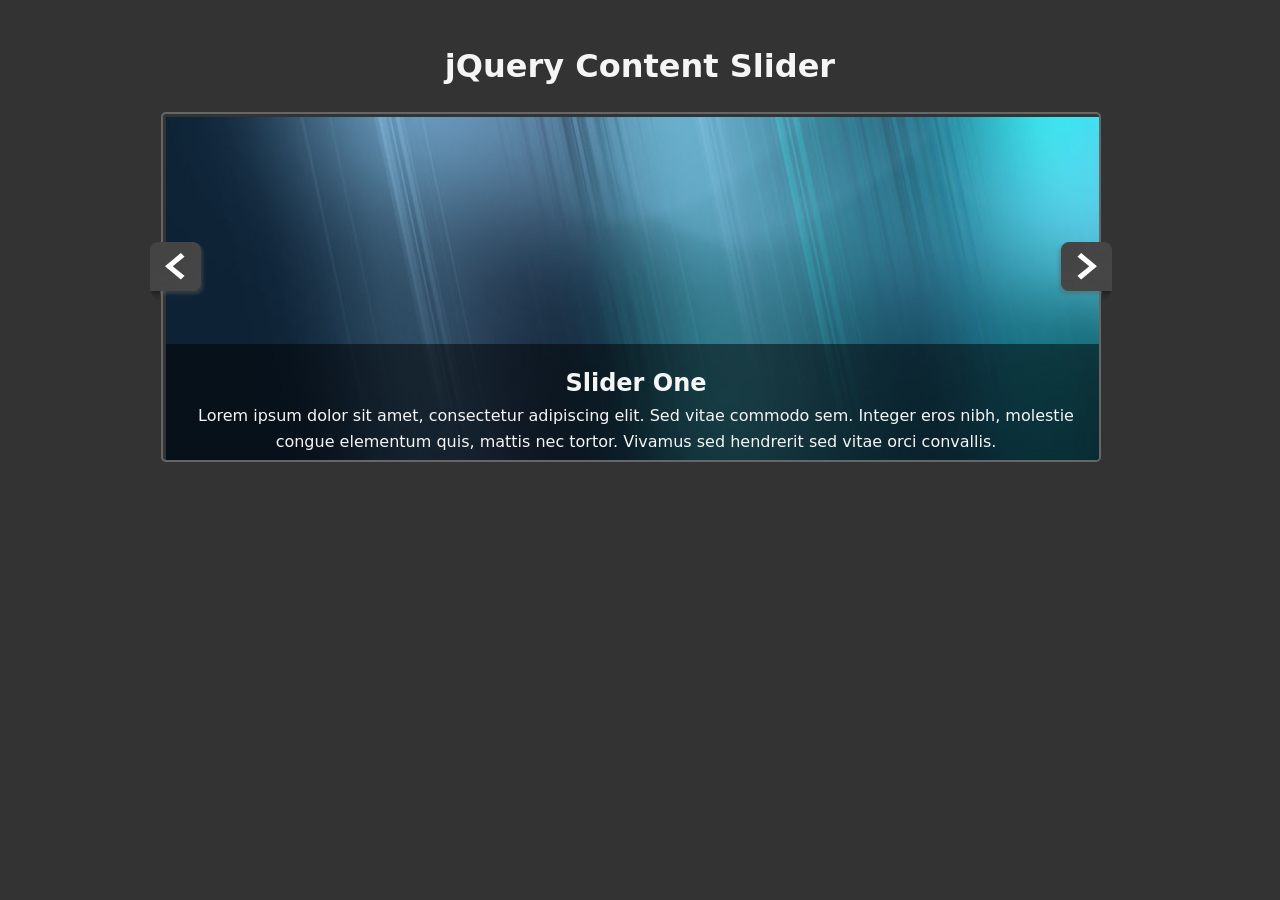
<file: jQuery Content Slider/index.html>
<!DOCTYPE html>
<html lang="en">

	<head>
		<meta charset="UTF-8" />
		<meta name="viewport" content="width=device-width, initial-scale=1.0" />
		<link rel="stylesheet" href="./css/style.css">

		<title>jQuery Content Slider</title>
	</head>

	<body>

		<div id="container">

			<header>
				<h1>jQuery Content Slider</h1>
			</header>

			<main>

				<!-- Previous arrow graphic -->
				<img src="./images/arrow-left.png" alt="Prev" id="prev" />

				<!-- Container/Wrapper for all the slides -->
				<div id="slide-wrapper">

					<div class="slide">
						<!-- '.active' class will be added to the next slide when we press next button, using jQuery -->
						<div class="slide-copy">
							<h2>Slider One</h2>
							<p>Lorem ipsum dolor sit amet, consectetur adipiscing elit. Sed vitae commodo sem. Integer eros nibh, molestie congue elementum quis, mattis nec tortor. Vivamus sed hendrerit sed vitae orci convallis.</p>
						</div>
						<img src="./images/slide1.jpg" alt="" />
					</div>

					<div class="slide">
						<div class="slide-copy">
							<h2>Slider Two</h2>
							<p>Lorem ipsum dolor sit amet, consectetur adipiscing elit. Sed vitae commodo sem. Integer eros nibh, molestie congue elementum quis, mattis nec tortor. Vivamus sed hendrerit sed vitae orci convallis.</p>
						</div>
						<img src="./images/slide2.jpg" alt="" />
					</div>

					<div class="slide">
						<div class="slide-copy">
							<h2>Slider Three</h2>
							<p>Lorem ipsum dolor sit amet, consectetur adipiscing elit. Sed vitae commodo sem. Integer eros nibh, molestie congue elementum quis, mattis nec tortor. Vivamus sed hendrerit sed vitae orci convallis.</p>
						</div>
						<img src="./images/slide3.jpg" alt="" />
					</div>

					<div class="slide">
						<div class="slide-copy">
							<h2>Slider Four</h2>
							<p>Lorem ipsum dolor sit amet, consectetur adipiscing elit. Sed vitae commodo sem. Integer eros nibh, molestie congue elementum quis, mattis nec tortor. Vivamus sed hendrerit sed vitae orci convallis.</p>
						</div>
						<img src="./images/slide4.jpg" alt="" />
					</div>

					<div class="slide">
						<div class="slide-copy">
							<h2>Slider Five</h2>
							<p>Lorem ipsum dolor sit amet, consectetur adipiscing elit. Sed vitae commodo sem. Integer eros nibh, molestie congue elementum quis, mattis nec tortor. Vivamus sed hendrerit sed vitae orci convallis.</p>
						</div>
						<img src="./images/slide5.jpg" alt="" />
					</div>

				</div><!-- ./slide-wrapper -->

				<!-- Next arrow graphic -->
				<img src="./images/arrow-right.png" alt="Next" id="next" />

			</main>

		</div><!-- ./container -->



		<script src="https://cdn.jsdelivr.net/npm/jquery@3.5.1/dist/jquery.min.js" integrity="sha256-9/aliU8dGd2tb6OSsuzixeV4y/faTqgFtohetphbbj0=" crossorigin="anonymous"></script>
		<script src="./js/script.js"></script>
	</body>

</html>
</file>
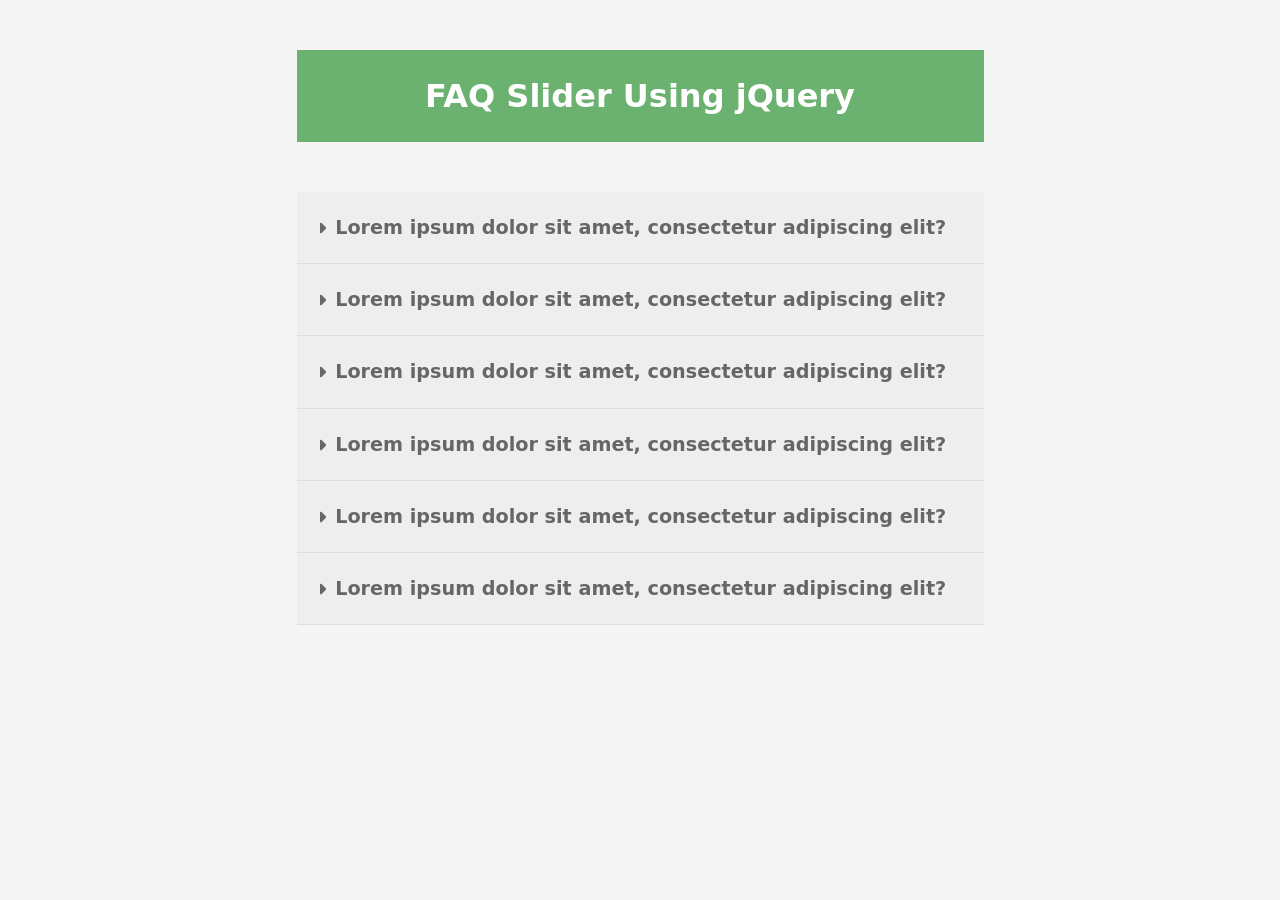
<file: jQuery FAQ Accordion Menu/index.html>
<!DOCTYPE html>
<html lang="en">

  <head>
    <meta charset="UTF-8" />
    <meta name="viewport" content="width=device-width, initial-scale=1.0" />

    <link rel="stylesheet" href="./css/style.css" />

    <title>FAQ Accordion Menu</title>
  </head>

  <body>

		<!-- 
			Any thing that needs to reveal more info,
			=========================================
			if user is interested in a topic (few words that are displayed on page load, and extra info / details reveal only when user clicks/hovers over the "few words / word")

			Since faqs are a 'group of related items' we can use ul/li or dl/dt/dd to semantically strauture the revealed and hidden content pairs

			We have readymade ones from jQueryUI, but limited in functioanlity and customization
		-->

		<div id="container">
			<!-- <h1>jQuery FAQ Slider</h1> -->
			<h1>FAQ Slider Using jQuery</h1>



			<!-- FAQ wrapper (all faqs go inside of this ul) -->
			<ul class="faq-container">

				<!-- each individual faq (revealed text + hidden content PAIR) is set next to each other 
					li.q - question (revealed)
					li.a - answer (hidden)
				-->

				<!-- 📝 TODO: CHANGE THE IMAGE MARKERS TO SOMETHING MORE SEMANTIC (LIST MARKERS, ENTITY CODE, ::BEFORE ETC) -->
				 <!-- markers are decorative images, hence alt attr is kept empty -->

				<li class="q"><img src="./images/marker.png" alt="" /> Lorem ipsum dolor sit amet, consectetur adipiscing elit?</li>
				<li class="a">Lorem ipsum dolor sit amet consectetur adipisicing elit. Quibusdam architecto quis maxime soluta nobis suscipit tempora vel laborum quae doloremque.</li>
				
				<li class="q"><img src="./images/marker.png" alt="" /> Lorem ipsum dolor sit amet, consectetur adipiscing elit?</li>
				<li class="a">Lorem ipsum dolor sit amet consectetur adipisicing elit. Quibusdam architecto quis maxime soluta nobis suscipit tempora vel laborum quae doloremque.</li>
				
				<li class="q"><img src="./images/marker.png" alt="" /> Lorem ipsum dolor sit amet, consectetur adipiscing elit?</li>
				<li class="a">Lorem ipsum dolor sit amet consectetur adipisicing elit. Quibusdam architecto quis maxime soluta nobis suscipit tempora vel laborum quae doloremque.</li>
				
				<li class="q"><img src="./images/marker.png" alt="" /> Lorem ipsum dolor sit amet, consectetur adipiscing elit?</li>
				<li class="a">Lorem ipsum dolor sit amet consectetur adipisicing elit. Quibusdam architecto quis maxime soluta nobis suscipit tempora vel laborum quae doloremque.</li>
				
				<li class="q"><img src="./images/marker.png" alt="" /> Lorem ipsum dolor sit amet, consectetur adipiscing elit?</li>
				<li class="a">Lorem ipsum dolor sit amet consectetur adipisicing elit. Quibusdam architecto quis maxime soluta nobis suscipit tempora vel laborum quae doloremque.</li>
				
				<li class="q"><img src="./images/marker.png" alt="" /> Lorem ipsum dolor sit amet, consectetur adipiscing elit?</li>
				<li class="a">Lorem ipsum dolor sit amet consectetur adipisicing elit. Quibusdam architecto quis maxime soluta nobis suscipit tempora vel laborum quae doloremque.</li>
			</ul><!-- /.faq-container -->



		</div>


		<script src="https://cdn.jsdelivr.net/npm/jquery@3.5.1/dist/jquery.min.js" integrity="sha256-9/aliU8dGd2tb6OSsuzixeV4y/faTqgFtohetphbbj0=" crossorigin="anonymous"></script>
    <script src="./js/script.js"></script>
	</body>
</html>
</file>
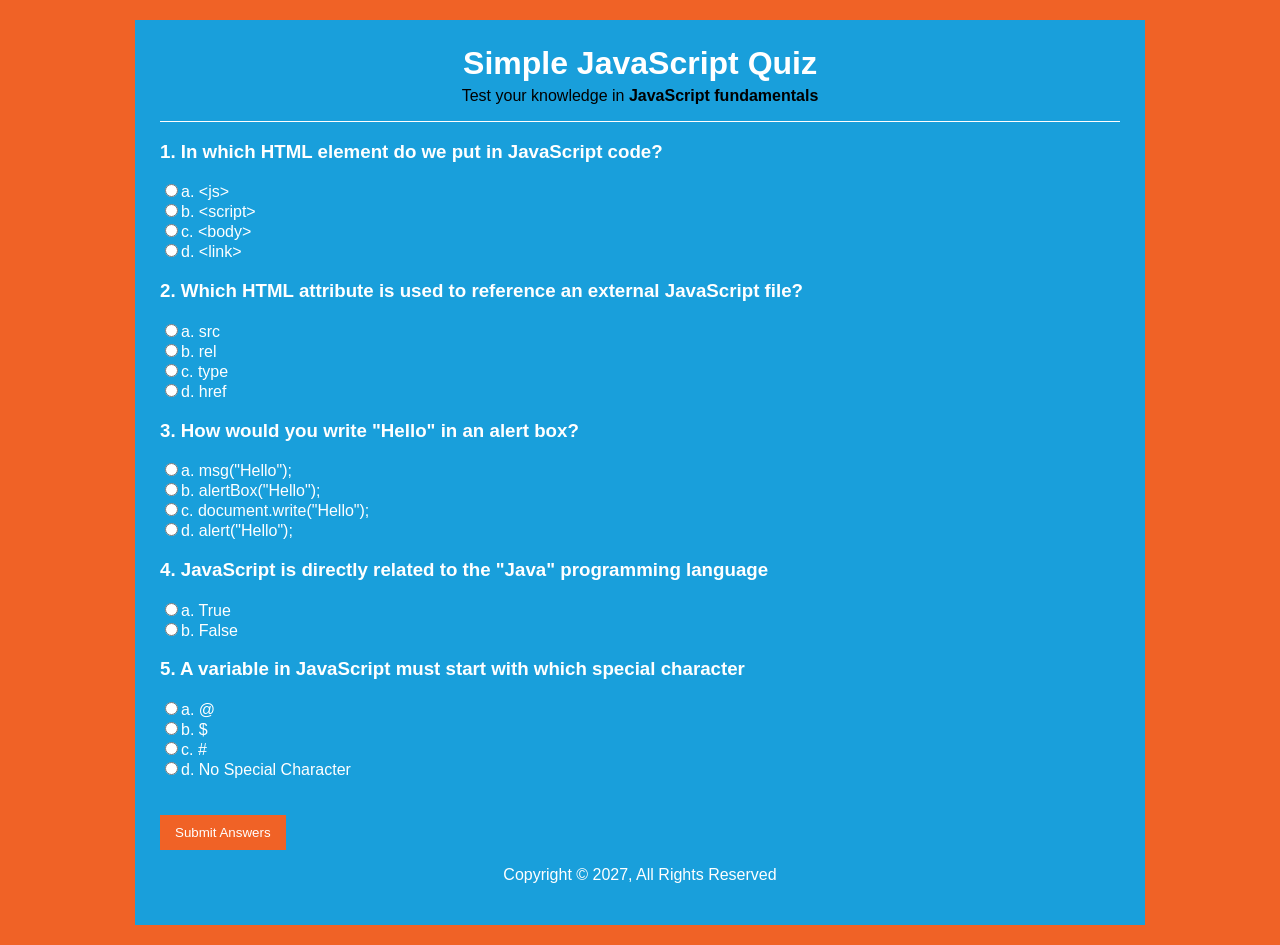
<file: Simple JavaScript Quiz/index.html>
<!DOCTYPE html>
<html lang="en">

  <head>
    <meta charset="UTF-8" />
    <meta name="viewport" content="width=device-width, initial-scale=1.0" />
    <link rel="stylesheet" href="./style.css" />

    <title>Simple JavaScript Quiz</title>
  </head>

  <body>

    <div class="container">

      <header>
        <h1>Simple JavaScript Quiz</h1>
        <p>Test your knowledge in <strong>JavaScript fundamentals</strong></p>
      </header>

      <section>
        <!-- Results will be generated by JavaScript after completing the quiz and dynamically inserted here -->
        <div id="quiz-results"></div>

        <form name="quizForm" onsubmit="return submitAnswers()">
          <!-- on submit we run a function and return its value [we disable ghe default form submission and catch it in the function] -->
          <h3>1. In which HTML element do we put in JavaScript code?</h3>
          <input type="radio" name="q1" value="a" id="q1a" />a. &lt;js&gt;<br>
          <input type="radio" name="q1" value="b" id="q1b" />b. &lt;script&gt;<br>
          <input type="radio" name="q1" value="c" id="q1c" />c. &lt;body&gt;<br>
          <input type="radio" name="q1" value="d" id="q1d" />d. &lt;link&gt;<br>

          <h3>2. Which HTML attribute is used to reference an external JavaScript file?</h3>
          <input type="radio" name="q2" value="a" id="q2a" />a. src<br>
          <input type="radio" name="q2" value="b" id="q2b" />b. rel<br>
          <input type="radio" name="q2" value="c" id="q2c" />c. type<br>
          <input type="radio" name="q2" value="d" id="q2d" />d. href<br>

          <h3>3. How would you write "Hello" in an alert box?</h3>
          <input type="radio" name="q3" value="a" id="q3a" />a. msg("Hello");<br>
          <input type="radio" name="q3" value="b" id="q3b" />b. alertBox("Hello");<br>
          <input type="radio" name="q3" value="c" id="q3c" />c. document.write("Hello");<br>
          <input type="radio" name="q3" value="d" id="q3d" />d. alert("Hello");<br>

          <h3>4. JavaScript is directly related to the "Java" programming language</h3>
          <input type="radio" name="q4" value="a" id="q4a" />a. True<br>
          <input type="radio" name="q4" value="b" id="q4b" />b. False<br>

          <h3>5. A variable in JavaScript must start with which special character</h3>
          <input type="radio" name="q5" value="a" id="q5a" />a. @<br>
          <input type="radio" name="q5" value="b" id="q5b" />b. $<br>
          <input type="radio" name="q5" value="c" id="q5c" />c. #<br>
          <input type="radio" name="q5" value="d" id="q5d" />d. No Special Character<br>
          
          <br><br>

          <button type="submit">Submit Answers</button>
        </form>

      </section>

      <footer>
        <p>Copyright &copy; 2027, All Rights Reserved</p>
      </footer>

    </div><!-- ./container -->



    <!-- JavaScript -->
    <script src="./script.js"></script>
  </body>

</html>
</file>
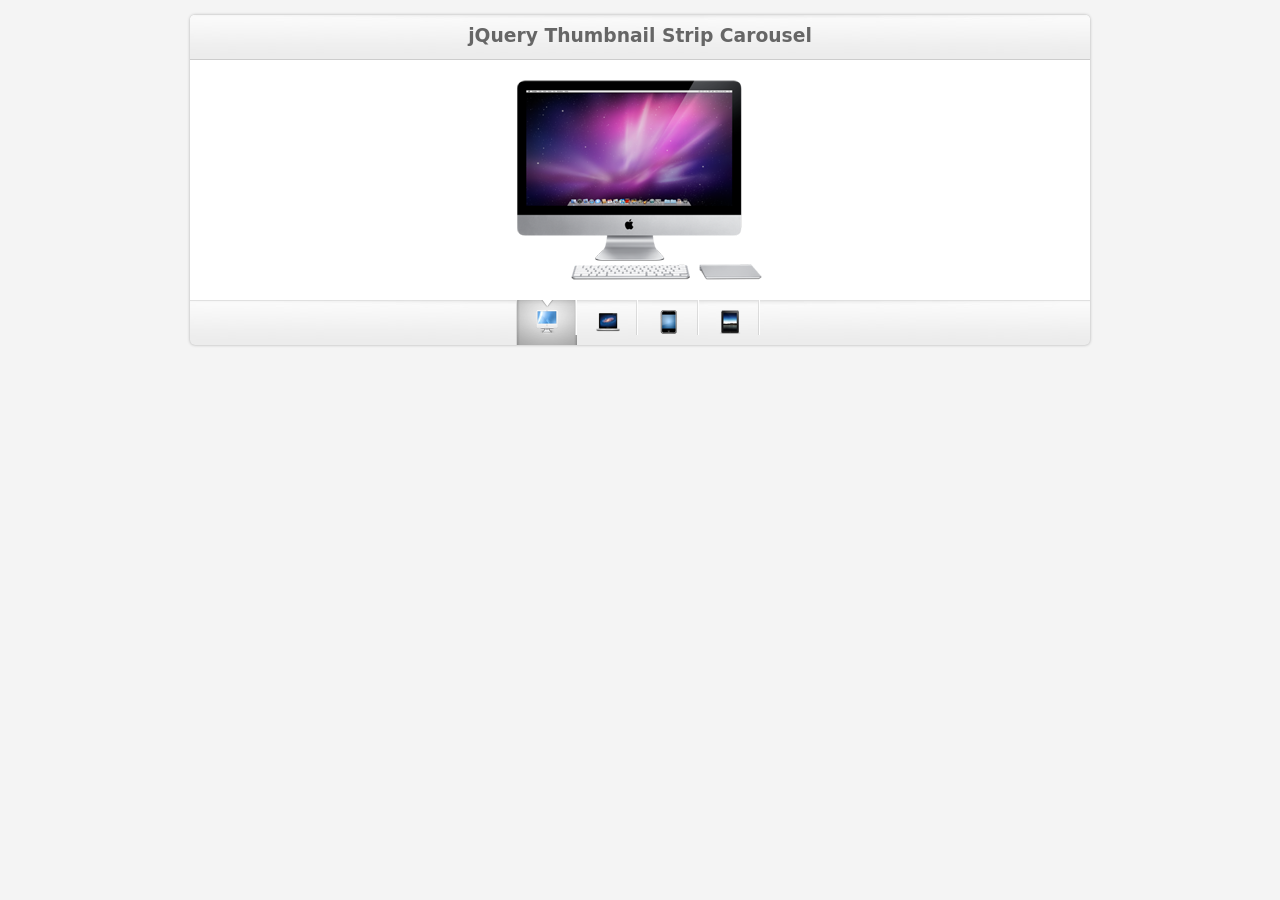
<file: Thumbnail Strip Carousel/index.html>
<!DOCTYPE html>
<html lang="en">

	<head>
		<meta charset="UTF-8" />
		<meta name="viewport" content="width=device-width, initial-scale=1.0" />

		<link rel="stylesheet" href="./css/style.css" />

		<title>Thumbnail Strip Carousel</title>
	</head>

	<body>

		<div id="container">
			<article id="slider">

				<header>
					<h3>jQuery Thumbnail Strip Carousel</h3>
				</header>

				<section id="slides">
					<!-- main images are full width of the slider -->
					<div class="slide"><img src="./images/slides/device-imac.png" alt="active" width="900" height="200" /></div>
					<div class="slide"><img src="./images/slides/device-macbook.png" alt="active" width="900" height="200" /></div>
					<div class="slide"><img src="./images/slides/device-iphone.png" alt="active" width="900" height="200" /></div>
					<div class="slide"><img src="./images/slides/device-ipad.png" alt="active" width="900" height="200" /></div>
				</section><!-- /.slides -->

				<nav id="menu">
					<ul>
						<li class="sep"></li>
						
						<li class="product">
							<a href="">
								<img src="./images/slides/device-imac-thumb.png" alt="thumbnail" />
							</a>
						</li>

						<li class="product">
							<a href="">
								<img src="./images/slides/device-macbook-thumb.png" alt="thumbnail" />
							</a>
						</li>

						<li class="product">
							<a href="">
								<img src="./images/slides/device-iphone-thumb.png" alt="thumbnail" />
							</a>
						</li>

						<li class="product">
							<a href="">
								<img src="./images/slides/device-ipad-thumb.png" alt="thumbnail" />
							</a>
						</li>
					</ul>
				</nav><!-- /#menu -->

			</article><!-- /.slider -->
		</div><!-- /.container -->



		<script src="https://cdn.jsdelivr.net/npm/jquery@3.5.1/dist/jquery.min.js" integrity="sha256-9/aliU8dGd2tb6OSsuzixeV4y/faTqgFtohetphbbj0=" crossorigin="anonymous"></script>
		<script src="./js/script.js"></script>
	</body>

</html>


<!-- A filmstrip slider (or thumbnail strip carousel) is a web design UI pattern that mimics a roll of motion-picture film or a row of sequential photo frames. It lets users preview and click through a sequence of images, videos, or portfolio cards using a main stage paired with a smaller interactive "thumb slider" or strip navigation

Core Concepts & Layout

	• Main Stage (Focal Card / Display View): The primary area showing the active media item in high resolution with titles, descriptions, or CTAs.
	• Filmstrip / Thumb Slider: A horizontal or vertical row of miniature thumbnail frames (often styled with perforation notches, dark cinema borders, or smooth track scrolling) that syncs with the main display.
	• Interactive Control: Clicking or dragging a thumbnail on the strip updates the main stage, and scrolling the main stage highlights the active thumb.

-->
</file>
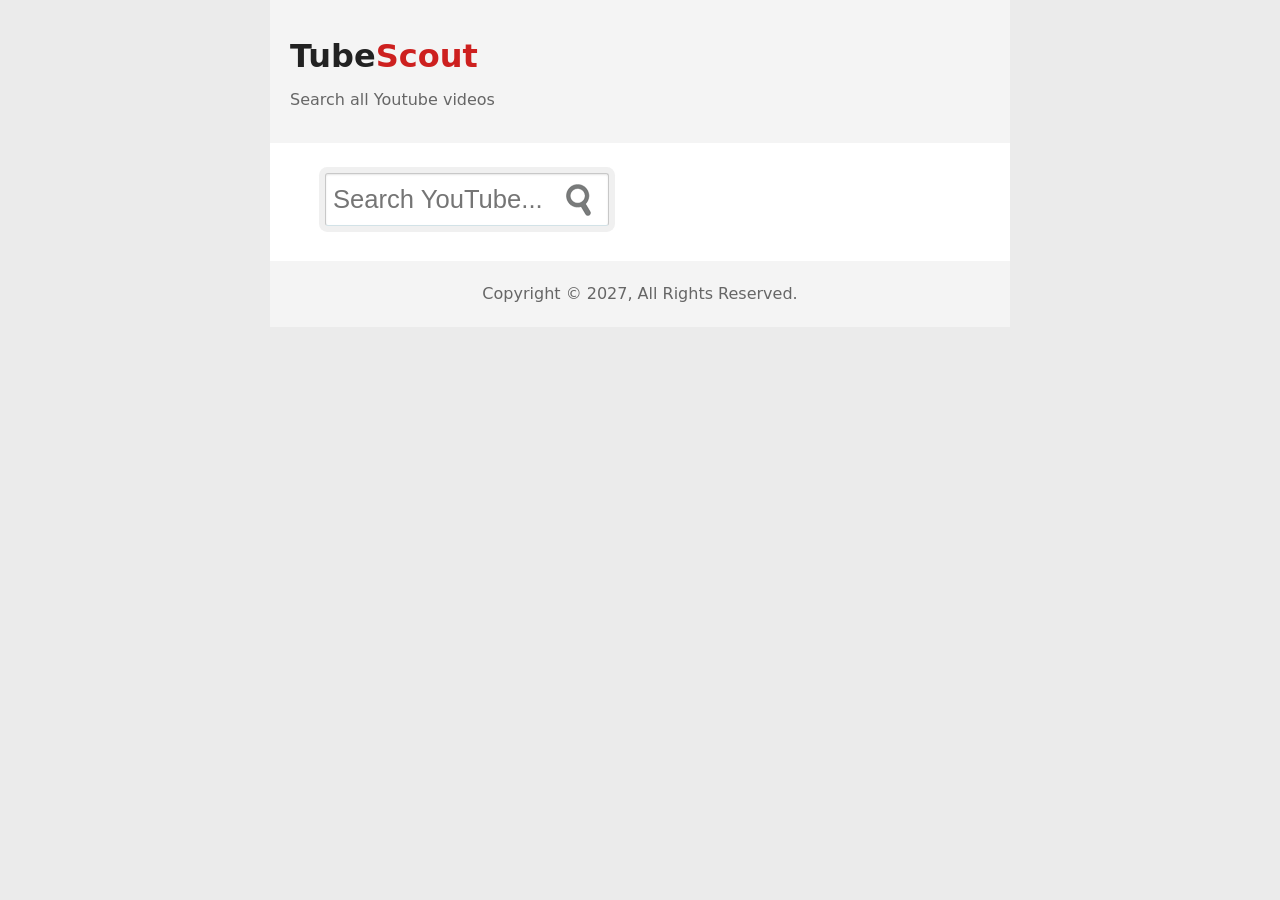
<file: YouTube Video Search And Play App/index.html>
<!DOCTYPE html>
<html lang="en">

  <head>
    <meta charset="UTF-8" />
    <meta name="viewport" content="width=device-width, initial-scale=1.0" />

    <link rel="stylesheet" href="./css/jquery.fancybox.min.css" />
    <link rel="stylesheet" href="./css/style.css" />

    <title>TubeScout</title>
  </head>

  <body>



    <div id="container">

      <header>
        <h1>Tube<span>Scout</span></h1>
        <p>Search all Youtube videos</p>
      </header>

      <section>
        <!-- <form id="search-form" name="search-form" onsubmit="return search();"> -->

        <!-- Removed onsubmit attribute; jQuery now handles submission cleanly -->
        <form id="search-form" name="search-form">
          <div class="field-container">
            <input type="search" id="query" class="search-field" placeholder="Search YouTube..." />

            <!-- 📝 TODO: CHANGE INPUT TO HTML5 BUTTON ELEMENT -->
            <input type="submit" name="search-btn" id="search-btn" value="" />
          </div>
        </form>

        <!-- we will populate our results here #results in list items -->
        <ul id="results"></ul>
        <!-- this button will activate the search functionality of the app -->
        <div id="buttons"></div>
      </section>

      <footer>
        <p>Copyright &copy; 2027, All Rights Reserved.</p>
      </footer>

    </div>


    <script src="https://cdn.jsdelivr.net/npm/jquery@3.5.1/dist/jquery.min.js" integrity="sha256-9/aliU8dGd2tb6OSsuzixeV4y/faTqgFtohetphbbj0=" crossorigin="anonymous"></script>
    <script src="./js/jquery.fancybox.min.js"></script>
    <script src="./js/script.js"></script>
  </body>

</html>
</file>
<file: jQuery Content Slider/css/style.css>
* {
	margin: 0;
	padding: 0;
	box-sizing: border-box;
}

body {
	font-family: system-ui, -apple-system, BlinkMacSystemFont, 'Segoe UI', Roboto, Oxygen, Ubuntu, Cantarell, 'Open Sans', 'Helvetica Neue', sans-serif;
	/* font-size: 14px; */
	color: #f5f5f5;
	background: #333;
	line-height: 1.625;
}

a {
	color: #f5f5f5;
	text-decoration: none;
}

h1 {
	text-align: center;
	margin-bottom: 20px;
}

#container {
	width: 980px;
	margin: 40px auto;
	overflow: hidden;
}

#slide-wrapper {
	width: 940px;
	height: 350px;
	/* set the width and height to exact size of the images */

	position: relative;
	overflow: hidden;

	float: left;

	padding: 3px;
	border: #666 solid 2px;
	border-radius: 5px;
}

#slide-wrapper img {
	width: 940px;
	height: 350px;
}

.slide {
	position: absolute;
}

.slide-copy {
	position: absolute;
	bottom: 0;
	left: 0;
	padding: 20px;
	background: rgba(0, 0, 0, 0.5);
	text-align: center;
}

/* Previous and Next button graphics */
#prev,
#next {
	float: left;
	margin-top: 130px;
	cursor: pointer;
	
	position: relative;
	z-index: 10;
}

#prev {
	margin-right: -45px;
}

#next {
	margin-left: -45px;
}
</file>
<file: jQuery FAQ Accordion Menu/css/style.css>
* {
	margin: 0;
	padding: 0;
	box-sizing: border-box;
}

body {
	font-family: system-ui, -apple-system, BlinkMacSystemFont, 'Segoe UI', Roboto, Oxygen, Ubuntu, Cantarell, 'Open Sans', 'Helvetica Neue', sans-serif;
	color: #666;
	background: #f5f5f5;
	line-height: 1.625;
}

ul,
ol {
	list-style: none;
}

#container {
	max-width: 767px;
	width: 100%;
	padding: 0 40px;
	margin: 30px auto;

	overflow: auto;
}

h1 {
	text-align: center;
	margin: 20px 0 50px;
	background: #6bb170;
	color: #fff;
	padding: 20px;
}

.faq-container li {
	padding: 20px;
}

.faq-container li.q img {
	width: 12px;
}

.faq-container li.q {
	background: #eee;
	font-weight: bold;
	font-size: 120%;
	border-bottom: 1px #ddd solid;
	cursor: pointer;
}

.faq-container li.a {
	background: #ddd;

	/* Hide the answers in CSS (on load, no jQuery needed to hide, but to reveal */
	display: none;
}


/* The class (.rotate) will be added/removed dynamically using jQuery to rotate the arrow marker */
img {
	transition: 0.5s;
}

img.rotate {
	transform: rotate(90deg);
}
</file>
<file: Simple JavaScript Quiz/style.css>
body {
	background: #f06226;
	color: #fff;
	font-family: Arial, Helvetica, sans-serif;
}

button,
input,
select,
textarea {
	font-family: inherit;
}

.container {
	max-width: 960px;
	width: 80%;
	background: #199fdb;
	margin: 20px auto;
	overflow: auto;
	padding: 25px;
}

header {
	text-align: center;
	border-bottom: solid 1px #fff;
}

header h1 {
	margin: 0;
	padding: 0;
}

header p {
	padding: 0;
	margin-top: 5px;
	color: #000;
}

section {
	min-height: 400px;
}

footer {
	text-align: center;
}

button[type="submit"] {
	background: #f06226;
	border: 0;
	color: #fff;
	padding: 10px 15px;
	cursor: pointer;
}

#quiz-results h3 {
	background: #f06226;
	padding: 10px;
	margin: 10px 0;
}

#quiz-results span {
	color: #000;
	font-weight: bold;
}
</file>
<file: Thumbnail Strip Carousel/css/style.css>
* {
  margin: 0;
  padding: 0;
  box-sizing: border-box;
}

body {
  color: #666;
  background: #f4f4f4;
  font-family: system-ui, -apple-system, BlinkMacSystemFont, 'Segoe UI', Roboto, Oxygen, Ubuntu, Cantarell, 'Open Sans', 'Helvetica Neue', sans-serif;
}

#container {
  margin: 15px auto;
  text-align: center;
  max-width: 900px;
  position: relative;
}

a,
a:visited {
  color: #0196e3;
  text-decoration: none;
  outline: none;
}

a:hover {
  text-decoration: underline;
}

p {
  padding-top: 10px;
  text-align: center;
}

header {
  background: url("../images/panel.jpg") repeat-x bottom center #ffffff;
  height: 45px;
  padding-top: 10px;
  border-bottom: 1px solid #ccc;
}

#slider {
  box-shadow: 0 0 3px #aaaaaa;
  border-radius: 5px;
  background: url("../images/panel.jpg") repeat-x bottom center #ffffff;
  width: 900px;
  overflow: hidden;
}

#slides {
  height: 240px;
  width: 900px;
  overflow: hidden;
  padding-top: 20px;
}

.slide {
  float: left !important;
}

#menu {
  height: 45px;
}

#menu ul {
  margin: 0;
  padding: 0;
  list-style: none;
}

#menu li {
  width: 60px;
  margin-left: -4px;
  display: inline-block;
  height: 45px;
  overflow: hidden;
}


/* this .active class will be added using jquery */
#menu li.active,
#menu li.active:hover {
  background: url("../images/active_bg.png") no-repeat;
}

#menu li.active {
  cursor: default;
}

#menu .sep {
  width: 2px;
  background: url("../images/seperator.png") no-repeat right;
  margin-right: -2px;
}

#menu li a {
  display: block;
  background: url("../images/seperator.png") no-repeat right;
  height: 35px;
  padding-top: 10px;
}

#menu a img {
  border: none;
}
</file>
<file: YouTube Video Search And Play App/css/style.css>
/* BASE AND OVERALL LAYOUT STYLING */
* {
  padding: 0;
  margin: 0;
  box-sizing: border-box;
}

body {
  font-family: system-ui, -apple-system, BlinkMacSystemFont, 'Segoe UI', Roboto, Oxygen, Ubuntu, Cantarell, 'Open Sans', 'Helvetica Neue', sans-serif;
  line-height: 1.625;
  color: #666;
  background: #ebebeb;
  /* font-size: 14px; */
}

a {
  color: #333;
  text-decoration: none;
}



/* 📝 TODO: MAKE THE LAYOUT USE FLEXBOX for better alignment */

#container {
  max-width: 740px;
  background: #fff;
  margin: 0 auto;
}

.clr {
  clear: both;
}

header {
  padding: 30px 20px;
  background: #f4f4f4;
}

header h1 {
  color: #222;
  margin-bottom: 5px;
}

header span {
  color: #CD201F;
}

section {
  padding: 30px 20px 20px;
}

footer {
  padding: 20px;
  background: #f4f4f4;
  text-align: center;
}



/* FORM STYLING */
#search-form {
  display: block;
  margin-bottom: 15px;
}

.field-container {
  display: block;
  position: relative;
  width: 90%;
  margin: 0 auto;
}

.search-field {
  display: block;

  /* initial width (will animate to become wider) */
  width: 45%;

  padding: 11px 43px 11px 7px;
  background: #fff;
  color: #ccc;
  border: solid 1px #c8c8c8;
  font-size: 1.6em;
  border-bottom-color: #d2e2e7;
  border-radius: 3px;
  box-shadow: inset 0 1px 2px rgba(0, 0, 0, 0.1), 0 0 0 6px #f0f0f0;
}

/* search icon will sit inside the <input> */
#search-btn {
  position: absolute;
  right: 360px;
  top: 11px;
  height: 32px;
  width: 32px;
  border: 0;
  cursor: pointer;

  /* 📝 TODO: CHANGE TO AN SVG OR AN HTML ENTITY */
  background: transparent url("../images/search.png") no-repeat top left;

  /* on hover opacity will increase slightly */
  opacity: 0.65;
}

#search-btn:hover {
  opacity: 0.9;
}




/* RESULTS UL AND LI TAGS STYLING */
#results li {
  padding: 10px 0;
  border-bottom: 1px #ccc dotted;
  list-style: none;
  overflow: auto;
}

.list-left {
  float: left;
  width: 20%;
}

.list-left img {
  width: 100%;
  padding: 3px;
  border: solid #ccc 1px;
}

.list-right {
  float: right;
  width: 78%;
}

.cTitle {
  color: #CD201F;
}


/* NEXT AND PREV BUTTONS STYLING */
.button-container {
  margin-top: 25px;
}

.paging-button {
  background: #f4f4f4;
  padding: 8px 13px;
  border: solid 1px #ccc;
  border-radius: 5px;
  color: #333;
  margin: 10px;
  cursor: pointer;
}
</file>
